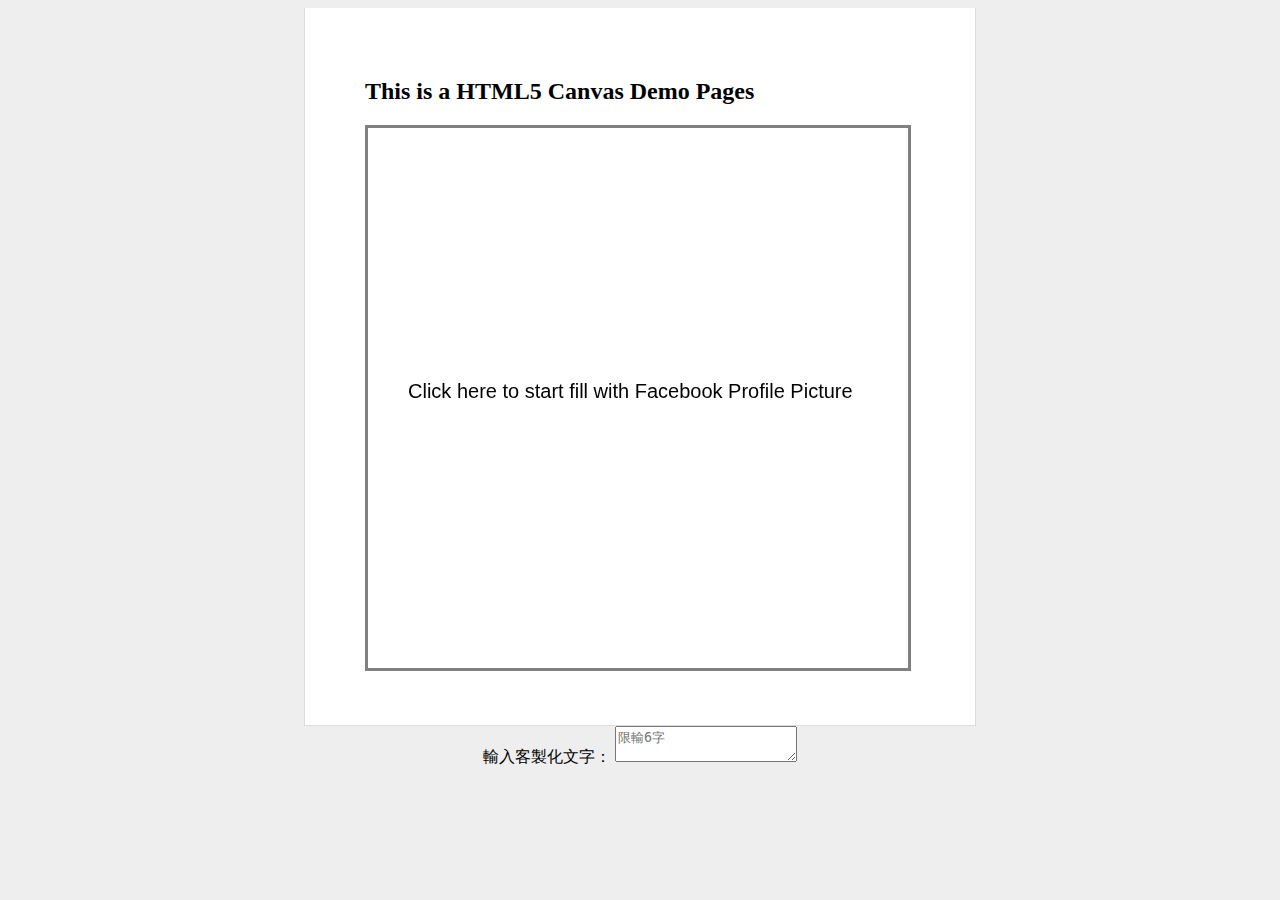
<file: startupkitFacebook/canvas.html>
<!doctype html>
<html>

<head>
    <meta charset="utf-8">

    <title>HTML5 Canvas Demo</title>
    <meta name="description" content=" ">
    <meta name="viewport" content="width=device-width">
    <link rel="stylesheet" href="css/style.css">

    <script type="text/javascript" src="http://ajax.googleapis.com/ajax/libs/jquery/1.7.2/jquery.min.js"></script>

    <style>
    #canvas {
        border: 3px solid grey;
    }
    </style>
</head>

<body>
    <section id="main">
        <h2>This is a HTML5 Canvas Demo Pages</h2>
        <canvas width="540" height="540" id="canvas"></canvas>
    </section>
    <div class="inputtext" style="width:600px; margin:0 auto;">
        <label for="inputed">輸入客製化文字：
            <textarea name="inputed" maxlength="6" id="inputed" placeholder="限輸6字"></textarea>
            <!-- 提供使用者輸入文字欄-->
        </label>
        <br>
    </div>



    <script>
    var ctx = document.getElementById('canvas').getContext('2d');
    ctx.font = '20px "Arial"';
    ctx.fillText("Click here to start fill with Facebook Profile Picture", 40, 270);
    var img = new Image(); // load img
    img.src = "img/overlay.png";
    var img2 = new Image();
    img2.src = "img/overlayback.png"
    var img3 = new Image();
    img3.src = "img/typography.png"

    var canvas = document.getElementById("canvas");
    var ctx = canvas.getContext("2d");
    var canvasOffset = $("#canvas").offset();
	//console.log(canvasOffset);
    var offsetX = canvasOffset.left;
	console.log(offsetX);

    var offsetY = canvasOffset.top;
	console.log(offsetY);

    var canvasWidth = canvas.width;
    var canvasHeight = canvas.height;
    var isDragging = false;

    function handleMouseDown(e) {
        canMouseX = parseInt(e.clientX - offsetX);
        canMouseY = parseInt(e.clientY - offsetY);
        // set the drag flag
        isDragging = true;
    }

    function handleMouseUp(e) {
        canMouseX = parseInt(e.clientX - offsetX);
        canMouseY = parseInt(e.clientY - offsetY);
        // clear the drag flag
        isDragging = false;
    }

    function handleMouseOut(e) {
        canMouseX = parseInt(e.clientX - offsetX);
        canMouseY = parseInt(e.clientY - offsetY);
        // user has left the canvas, so clear the drag flag
        //isDragging=false;
    }

    function handleMouseMove(e) {
        canMouseX = parseInt(e.clientX - offsetX);
        canMouseY = parseInt(e.clientY - offsetY);
		console.log(canMouseX);
        // if the drag flag is set, clear the canvas and draw the image
        if (isDragging) {
            ctx.clearRect(0, 0, canvasWidth, canvasHeight);
            //var profileIMG = document.getElementById("preview1");
            //canvas.width = profileIMG.width;
            //canvas.height = profileIMG.height;
            //ctx.drawImage(profileIMG,0,0);
            ctx.drawImage(img3, canMouseX - 128 / 2, canMouseY - 120 / 2);
            ctx.drawImage(img2, 0, 0);
            var inputedText = $('#inputed').val();
            ctx.fillStyle = "black";
            ctx.font = '20px "微軟正黑體"';
            ctx.fillText(inputedText, canMouseX - 1 / 2, canMouseY - 30 / 2);
        }
    }

    $("#canvas").mousedown(function (e) {
        handleMouseDown(e);
    });
    $("#canvas").mousemove(function (e) {
        handleMouseMove(e);
    });
    $("#canvas").mouseup(function (e) {
        handleMouseUp(e);
    });
    $("#canvas").mouseout(function (e) {
        handleMouseOut(e);
    });
    </script>
</body>

</html>
</file>
<file: startupkitFacebook/css/style.css>
/* CSS Document */

/*Parse*/

body {
    background: #eee;
    text-align: center;
    padding: 0 25px;
}

#main {
    width: 550px;
    margin: auto;
    text-align: left;
    background: white;
    padding: 50px 60px;
    border: solid #ddd;
    border-width: 0 1px 1px 1px;
}

#main h1 {
    margin-top: 0;
    font-size: 35px;
	font-family:Constantia, "Lucida Bright", "DejaVu Serif", Georgia, serif;
}



#main .error {
    border: 1px solid red;
    background: #FDEFF0;
    padding: 20px;
}

#main .success {
    margin-top: 25px;
}

#main .success code {
    font-size: 12px;
    color: green;
    line-height: 13px;
}



/*
Colorbox Core Style:
The following CSS is consistent between example themes and should not be altered.
*/
#colorbox, #cboxOverlay, #cboxWrapper{position:absolute; top:0; left:0; z-index:9999; overflow:hidden;}
#cboxWrapper {max-width:none;}
#cboxOverlay{position:fixed; width:100%; height:100%;}
#cboxMiddleLeft, #cboxBottomLeft{clear:left;}
#cboxContent{position:relative;}
#cboxLoadedContent{overflow:auto; -webkit-overflow-scrolling: touch;}
#cboxTitle{margin:0;}
#cboxLoadingOverlay, #cboxLoadingGraphic{position:absolute; top:0; left:0; width:100%; height:100%;}
#cboxPrevious, #cboxNext, #cboxClose, #cboxSlideshow{cursor:pointer;}
.cboxPhoto{float:left; margin:auto; border:0; display:block; max-width:none; -ms-interpolation-mode:bicubic;}
.cboxIframe{width:100%; height:100%; display:block; border:0; padding:0; margin:0;}
#colorbox, #cboxContent, #cboxLoadedContent{box-sizing:content-box; -moz-box-sizing:content-box; -webkit-box-sizing:content-box;}

#cboxOverlay{background:#000;}
#colorbox{outline:0;}
.cboxIframe{background:#fff;}
#cboxLoadedContent{border:5px solid #000; background:#fff;}
/*
</file>
